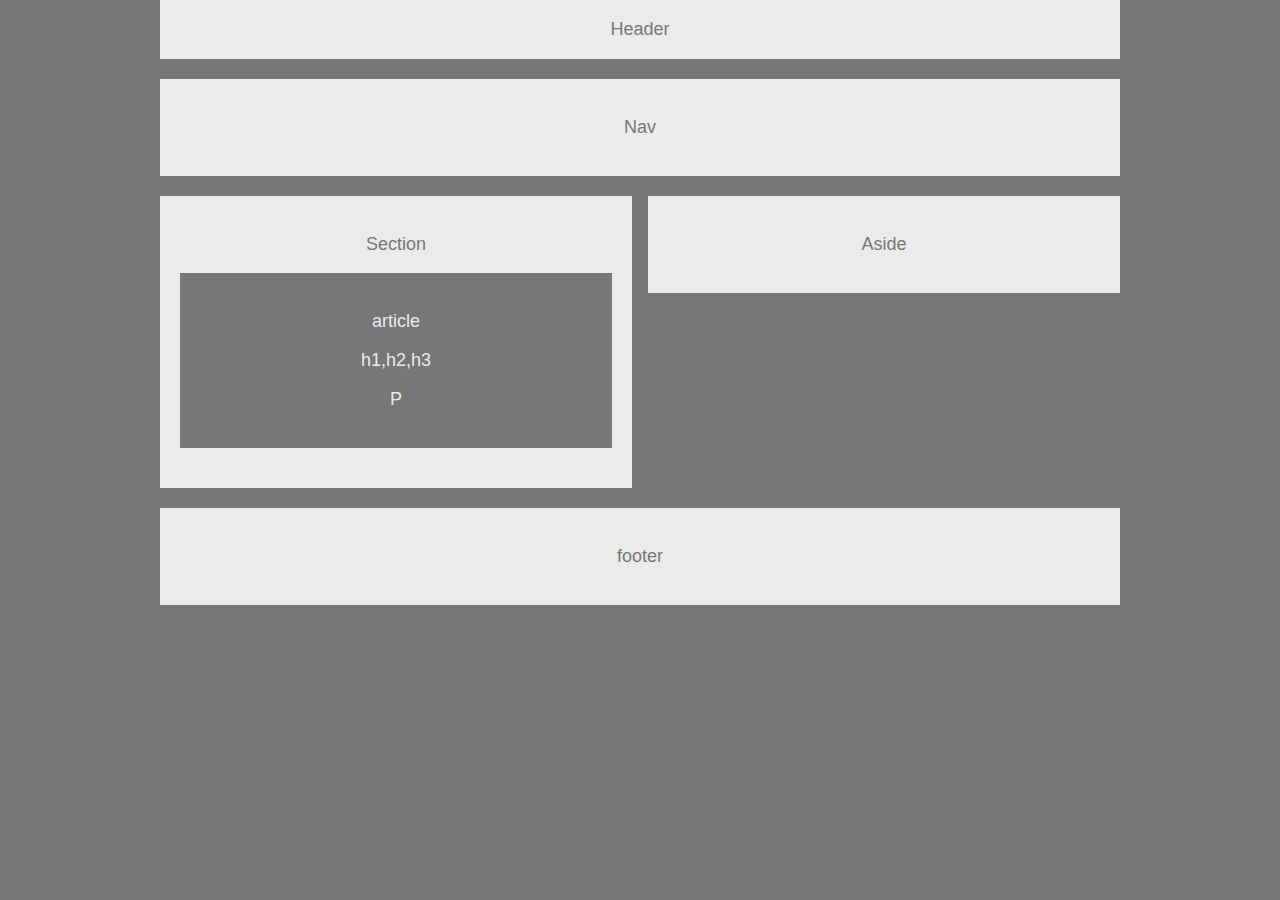
<file: index.html>
<!DOCTYPE html>
<html lang="en">
<head>
    <meta charset="UTF-8">
   
    <title>Wireframe</title>
    <link rel="stylesheet" type="text/css" href="style.css">
</head>
<body>
     <header><p>Header</p> </header>   
     <nav><p>Nav</p></nav>
     <section><heading><p>Section</p><heading/>
     <article><p>article</p>
     <p>h1,h2,h3</p>
     <p>P</p>
    </article>
    </section>
     <aside><heading><p>Aside</p></heading></aside></body>
     <footer><p>footer</p></footer>
        
        
</body>
</html>
</file>
<file: style.css>
body {
    background: #777;
    font-family: Arial, Helvetica, sans-serif;
    color: #777;
    width: 960px;
    font-size: 18px; 
    margin: auto;

  }
  Header {
    background: #ebebeb;
    padding: 1px;
    text-align: center;
    margin-bottom: 20px;
  } 
   Nav{
    background: #ebebeb;
    text-align: center;
    padding: 20px;
    margin-bottom: 20px;
  } 

  
  section{
  background: #ebebeb;
  text-align: center;
  padding: 20px;
  margin-bottom: 20px;
  width:45%;
  float: left;
}
 aside{
   
   background: #ebebeb;
   text-align: center;
   padding: 20px;
   margin-bottom: 20px;
   width: 45%;
   float: right;
 } 
  
 article{
  color: #ebebeb;
  background: #777; 
  text-align: top;
  padding: 20px;
  margin-bottom: 20px;  
}
 h1{
  color: #ebebeb;
  background:#ebebeb;
}
 
  footer{
      clear: both;
      background: #ebebeb;
      text-align: center;
      padding: 20px;
      margin-bottom: 20px;
  }

}
</file>
